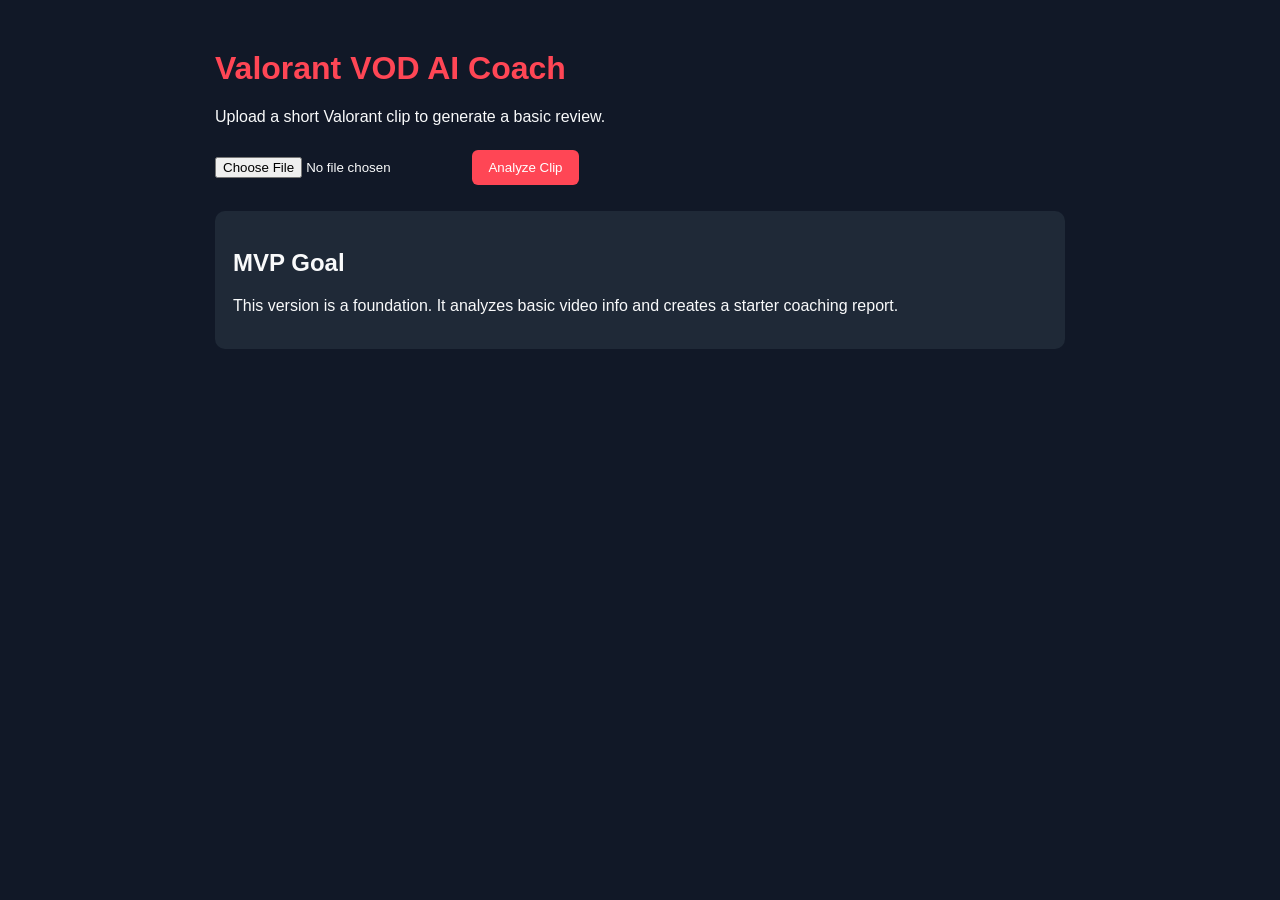
<file: templates/index.html>
<!DOCTYPE html>
<html>
<head>
    <title>Valorant VOD AI Coach</title>
    <link rel="stylesheet" href="/static/style.css">
</head>
<body>
    <main class="container">
        <h1>Valorant VOD AI Coach</h1>
        <p>Upload a short Valorant clip to generate a basic review.</p>

        <form action="/upload" method="POST" enctype="multipart/form-data">
            <input type="file" name="video" accept="video/mp4" required>
            <button type="submit">Analyze Clip</button>
        </form>

        <section class="note">
            <h2>MVP Goal</h2>
            <p>This version is a foundation. It analyzes basic video info and creates a starter coaching report.</p>
        </section>
    </main>
</body>
</html>
</file>
<file: static/style.css>
body {
    font-family: Arial, sans-serif;
    background: #111827;
    color: #f9fafb;
    margin: 0;
}

.container {
    width: min(850px, 90%);
    margin: 50px auto;
}

h1 {
    color: #ff4655;
}

button {
    background: #ff4655;
    color: white;
    border: none;
    padding: 10px 16px;
    cursor: pointer;
    border-radius: 6px;
}

input {
    margin: 15px 0;
}

.card, .note {
    background: #1f2937;
    padding: 18px;
    border-radius: 10px;
    margin: 18px 0;
}

a {
    color: #ff4655;
}

.error {
    color: #ff9099;
}
</file>
